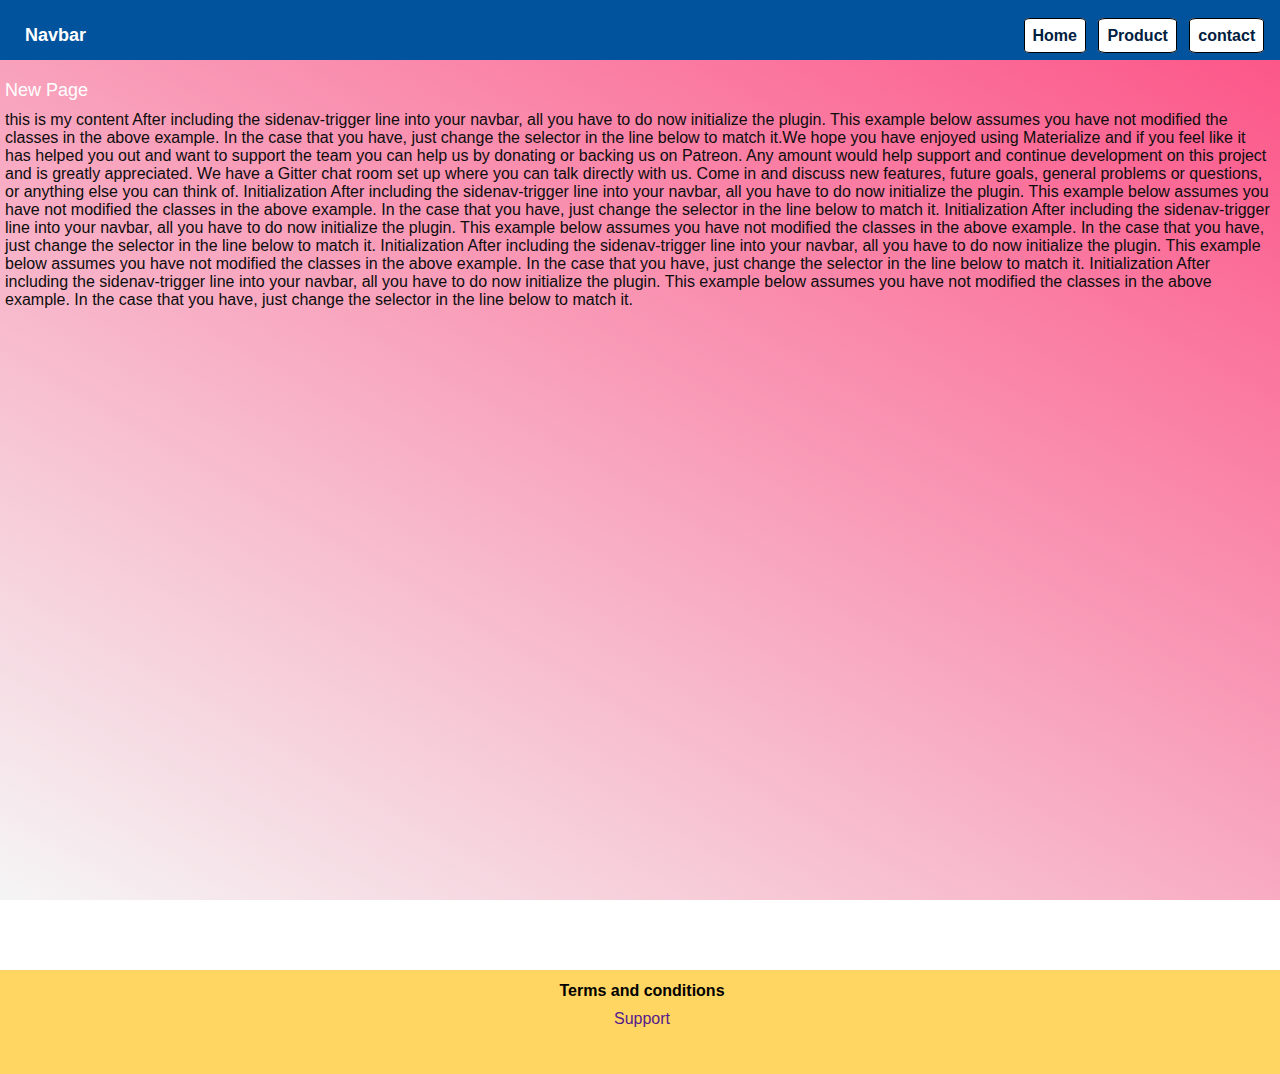
<file: index.html>
<!DOCTYPE html>
<html>
    <head>
        <link rel="stylesheet" href="css/style.css">
        <title></title>
    </head>
    <body>
        <div class="navbar">
            <div class="nav_items"><h4 class="nav_logo">Navbar</h4></div>
            <h4 id="align" class="nav_items"><a href="index.html">Home</a>
            <a href="product.html">Product</a>
            <a href="">contact</a></h4>
        </div>
        
        <div class="main">

        <div class="page">New Page</div>

        <div class="box">
           <p class="wrap"> this is my content
            After including the sidenav-trigger line into your navbar, all you have to do now initialize the plugin. This example below assumes you have not modified the classes in the above example. In the case that you have, just change the selector in the line below to match it.We hope you have enjoyed using Materialize and if you feel like it has helped you out and want to support the team you can help us by donating or backing us on Patreon. Any amount would help support and continue development on this project and is greatly appreciated.
            We have a Gitter chat room set up where you can talk directly with us. Come in and discuss new features, future goals, general problems or questions, or anything else you can think of.

            Initialization
            After including the sidenav-trigger line into your navbar, all you have to do now initialize the plugin. This example below assumes you have not modified the classes in the above example. In the case that you have, just change the selector in the line below to match it.
            
            Initialization
            After including the sidenav-trigger line into your navbar, all you have to do now initialize the plugin. This example below assumes you have not modified the classes in the above example. In the case that you have, just change the selector in the line below to match it.
            
            Initialization
            After including the sidenav-trigger line into your navbar, all you have to do now initialize the plugin. This example below assumes you have not modified the classes in the above example. In the case that you have, just change the selector in the line below to match it.
            
            Initialization
            After including the sidenav-trigger line into your navbar, all you have to do now initialize the plugin. This example below assumes you have not modified the classes in the above example. In the case that you have, just change the selector in the line below to match it.
            
             </p>                                   
        </div>
    </div>

    <footer class="footer_note">
        <div class="footer_nav">
            <ul class="footer_items">
                <li class="footer_item"><h4>Terms and conditions</h4></li>
                <li class="footer_item"><a href="">Support</a></li>
            </ul>
        </div>
    </footer>

</body>
</html>
</file>
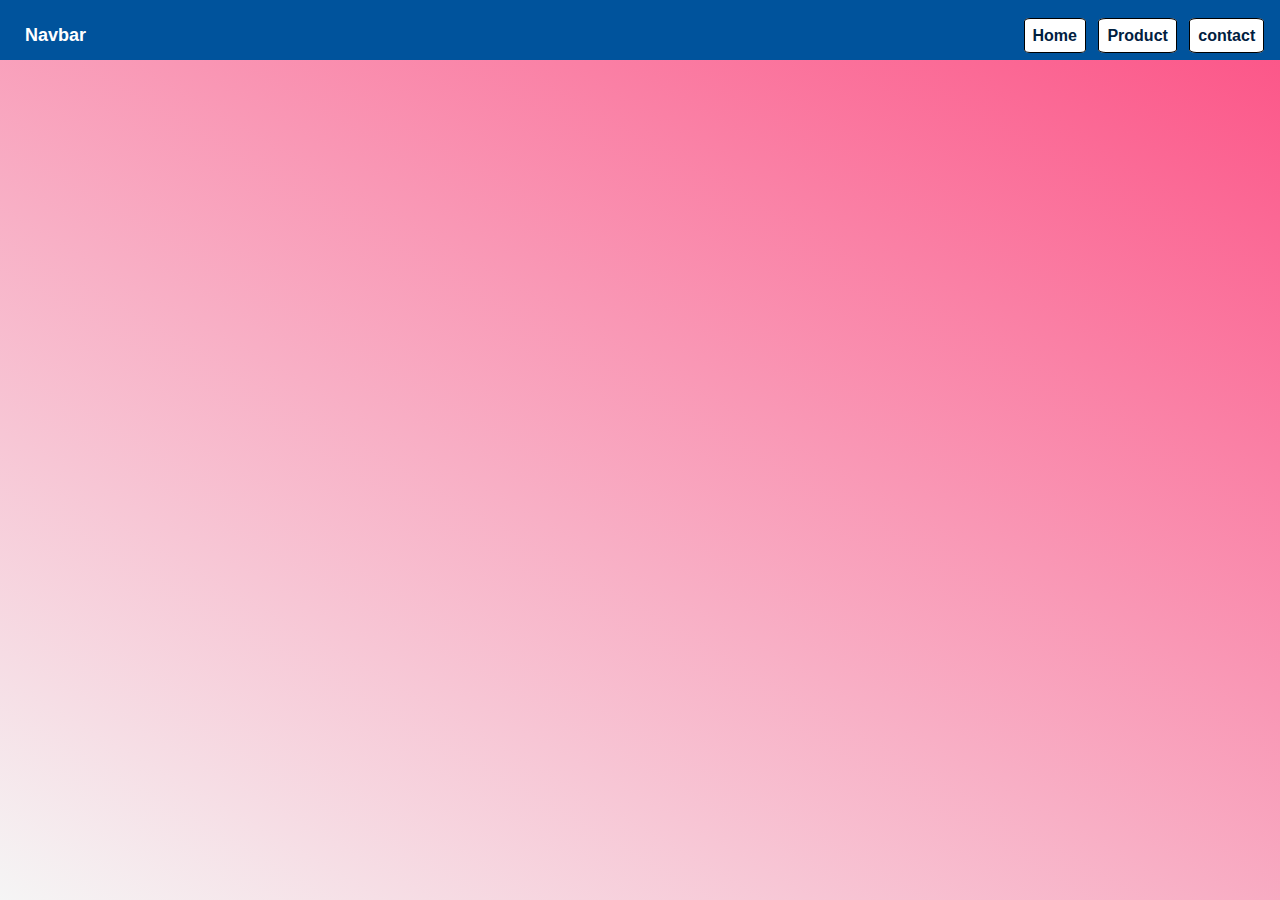
<file: product.html>
<!DOCTYPE html>
<html>
    <head>
        <link rel="stylesheet" href="css/style.css">
        <title></title>
    </head>
    <body>
        <div class="navbar">
            <div class="nav_items"><h4 class="nav_logo">Navbar</h4></div>
            <h4 id="align" class="nav_items"><a href="index.html">Home</a>
            <a href="product.html">Product</a>
            <a href="">contact</a></h4>
        </div>
    </body>
</html>
</file>
<file: css/style.css>
*{
  margin:0;
  padding:0;
  font-family: Montserrat,sans-serif;
}

body{
  /**background-image:url("../assets/images/underwater-photography-of-turtle-2397653.jpg");**/
  background-image: linear-gradient(30deg,#f5f5f5,#FC5185);
  background-size: cover;
  background-repeat: no-repeat;
  background-position: 0;
  /* overflow: hidden; */
}

html,
body{
    height : 100%;
    width:100%;

}
.navbar{
  padding:5px;
  position:fixed;
  width: 100%;
  top:0;
  left:0;
  background-color: #00539CFF;
  height:50px;

}
.nav_items{
  height : 5px;
  width : 48%;
  display : inline-block;
  margin-bottom: 2px;
  padding: 10px;
}
.nav_logo{
  color: white;
  font-size: large;
  font-family: Montserrat,sans-serif;
  padding: 10px;
}
.nav_items a{
  text-decoration: none;
  color:#00203FFF;
  background: white;
  border:1px solid black;
  border-radius: 10%;
  padding: 8px;
  margin:4px;
}
#align{
  text-align: right;
}
.nav_items a:hover,
.nav_items a:active{
  color:white;
  background: #316e86;
}

/**.nav_item{
  width:30px;
  position: fixed;
  top:0;
  left:0;
}**/
.page{
  margin-top: 60px;
  padding:5px;
  padding-top: 10px ;
  color:white;
  font-size: large;
}
.main{
 /**background: burlywood;**/
  margin-top: 70px;
  width:100%;
  height:100%;
  
}

.box{
    color: rgb(14, 13, 13);
    padding:5px;
}

.footer_note{
  background-color:#FFD662FF;
  height: 100px;
  width:100%;

  padding:2px;
  margin-left: 0px;
  margin-right: 0px;
}

.footer_items{
  list-style: none;
  text-align:center;
  padding:5px;
}

.footer_item{
  padding: 5px;
}

.footer_item a{
  text-decoration:none;
}
/**.wrap{
    overflow-wrap: break-word;
    word-wrap: break-word;
    display: inline-block;
  }**/
</file>
